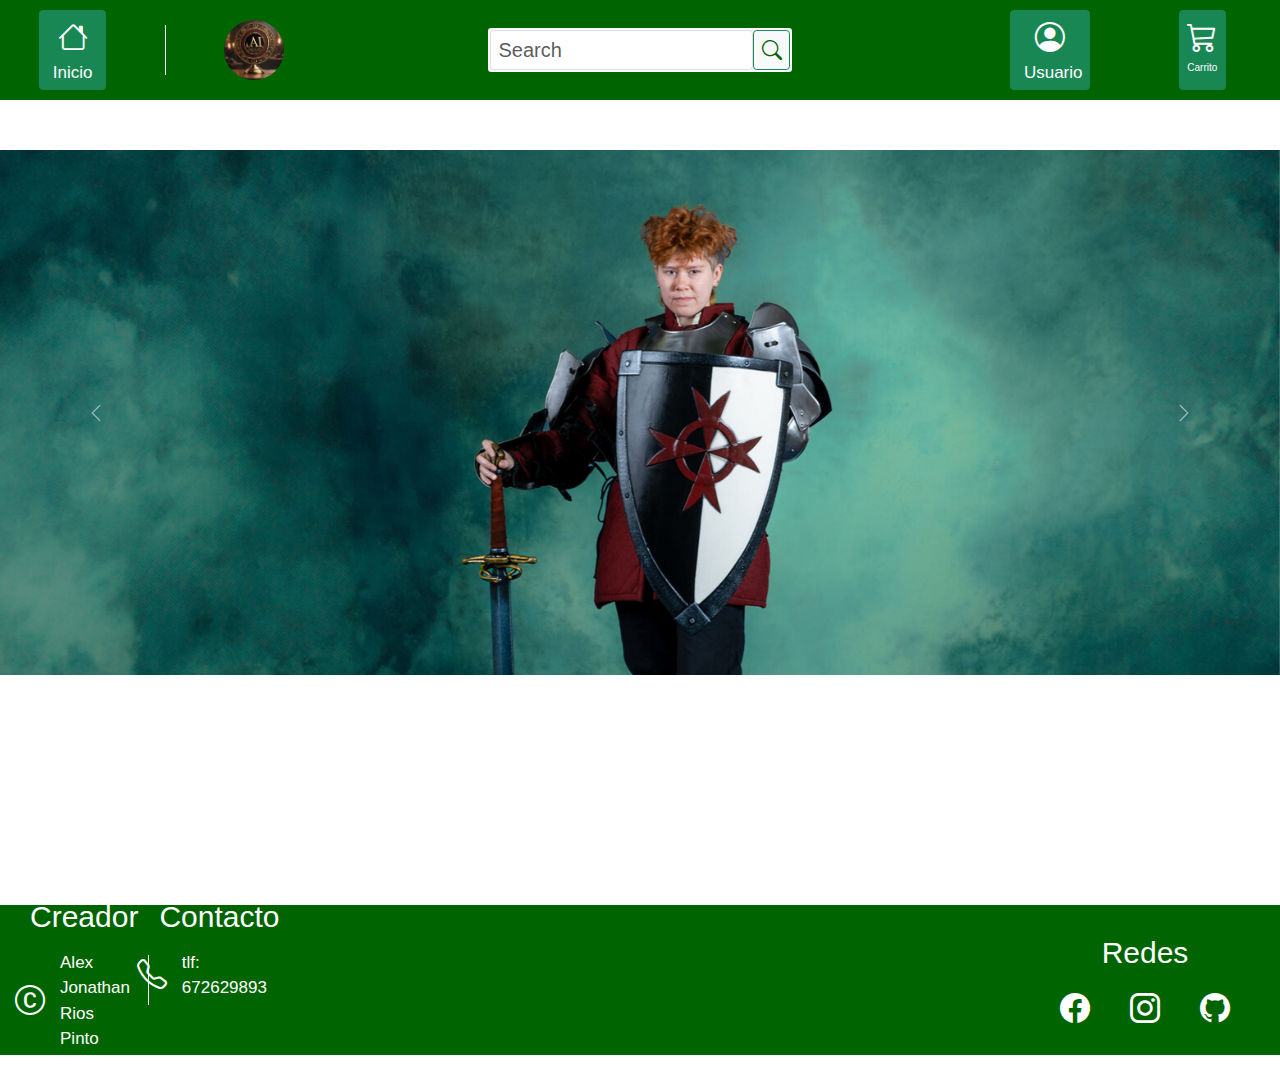
<file: index.html>
<!DOCTYPE html>
<html lang="en">
  <head>
    <meta charset="UTF-8" />
    <meta name="viewport" content="width=device-width, initial-scale=1.0" />
    <meta title="Proyecto Alex" />
    <meta name="theme-color" content="#09f" />
    <title>Proyecto Alex</title>
    <!-- BIBLIOTECA DE BOOSTRAP -->
    <script src="bootstrap/js/bootstrap.bundle.min.js"></script>
    <link rel="stylesheet" href="bootstrap/css/bootstrap.min.css" />
    <!-- FUENTES DE ICONOS -->
    <link
      rel="stylesheet"
      href="https://cdn.jsdelivr.net/npm/bootstrap-icons@1.11.3/font/bootstrap-icons.min.css"
    />
    <!-- BIBLIOTECA DE JQUERY -->
    <script
      src="https://code.jquery.com/jquery-3.7.1.min.js"
      integrity="sha256-/JqT3SQfawRcv/BIHPThkBvs0OEvtFFmqPF/lYI/Cxo="
      crossorigin="anonymous"
    ></script>
    <!-- ARCHIVOS PROPIOS -->
    <script src="./js/buscador.js"></script>
    <link rel="stylesheet" href="./css/style.css" />
  </head>

  <body>
    <!-- Cabecera -->
    <header>
      <!-- Contenedor -->
      <div class="container-fluid box-cabecera">
        <!-- Fila -->
        <div class="row">
          <!-- Columnas -->
          <div class="col-3 box-buscador">
            <a href="index.html" class="box-icon btn btn-success">
              <i class="bi bi-house icon"></i>
              <p>Inicio</p>
            </a>
            <div class="container-linea">
              <div class="vertical-line"></div>
            </div>
            <div class="logo">
              <img src="./images/logo1.jpg" class="rounded-circle" alt="" />
            </div>
          </div>
          <div class="col-6 box-buscador">
            <nav class="navbar navbar-light bg-light">
              <form action="" class="form-inline d-flex formulario-busqueda">
                <div class="box-input-sugerencias">
                  <input
                    class="form-control mr-sm-2 input-search"
                    type="search"
                    placeholder="Search"
                    aria-label="Search"
                  />
                  <ul class="lista-sugerencia"></ul>
                </div>
                <button
                  class="btn btn-outline-success my-sm-0 boton-busqueda"
                  type="submit"
                >
                  <div class="box-icon"><i class="bi bi-search icon"></i></div>
                </button>
              </form>
            </nav>
          </div>

          <div class="col-3 box-buscador">
            <a href="usuario.html" class="box-icon btn btn-success">
              <i class="bi bi-person-circle icon"></i>
              <p>Usuario</p>
            </a>

            <a class="btn btn-success" id="carrito">
              <i class="bi bi-cart3 icon"></i>
              <p>Carrito</p>
              <span class="badge text-bg-dark"></span>
              <div class="datos-compra card">
                <div class="cabecera-carrito">
                  <span>Cantidad</span>
                  <span>Nombre</span>
                  <span>Precio</span>
                  <i class="bi bi-x-circle" role="button"></i>
                </div>
                <div class="cuerpo-carrito"></div>
                <div class="footer-carrito">
                  <div class="row">
                    <div class="col-3" id="total"></div>
                  </div>
                </div>
              </div>
            </a>
          </div>
          <!--Fin Columnas -->
        </div>
        <!-- Fin container -->
      </div>
    </header>
    <main>
      <div class="container-fluid carrusel">
        <div
          id="carouselExampleAutoplaying"
          class="carousel slide"
          data-bs-ride="carousel"
        >
          <div class="carousel-inner">
            <div class="carousel-item active">
              <img
                src="images/caballero-fondo.jpg"
                class="d-block w-100"
                alt=""
              />
            </div>
            <div class="carousel-item">
              <img src="images/atuendo.jpg" class="d-block w-100" alt="" />
            </div>
          </div>
          <button
            class="carousel-control-prev"
            type="button"
            data-bs-target="#carouselExampleAutoplaying"
            data-bs-slide="prev"
          >
            <span class="carousel-control-prev-icon" aria-hidden="true"></span>
            <span class="visually-hidden">Previous</span>
          </button>
          <button
            class="carousel-control-next"
            type="button"
            data-bs-target="#carouselExampleAutoplaying"
            data-bs-slide="next"
          >
            <span class="carousel-control-next-icon" aria-hidden="true"></span>
            <span class="visually-hidden">Next</span>
          </button>
        </div>
      </div>

      <section class="contenido-principal">
        <!-- CARDS DE EVENTOS -->
        <!--         <section id="box-card-principales"></section>
 -->
        <!-- FILTRADO DE PRODUCTOS -->
        <section id="box-card-filtrado"></section>
        <!-- PRODUCTOS -->
        <section id="box-productos ">
          <div
            class="row row-cols-1 row-cols-md-3 g-4 box-productos-filas"
          ></div>
        </section>
      </section>
    </main>
    <footer>
      <div class="info">
        <div class="elementos-footer">
          <h2>Creador</h2>
          <div class="creador">
            <div class="box-icon">
              <i class="bi bi-c-circle icon"></i>
              <p>Alex Jonathan Rios Pinto</p>
            </div>
          </div>
        </div>

        <div class="container-linea">
          <div class="vertical-line"></div>
        </div>
        <div class="elementos-footer">
          <h2>Contacto</h2>
          <div class="contacto">
            <div class="box-icon">
              <i class="bi bi-telephone icon"></i>
              <p>tlf: 672629893</p>
            </div>
          </div>
        </div>
      </div>

      <div class="elementos-footer">
        <h2>Redes</h2>
        <div class="redes">
          <div class="box-icon">
            <i class="bi bi-facebook icon"></i>
          </div>
          <div class="box-icon">
            <i class="bi bi-instagram icon"></i>
          </div>
          <div class="box-icon">
            <i class="bi bi-github icon"></i>
          </div>
        </div>
      </div>
    </footer>
  </body>
</html>
</file>
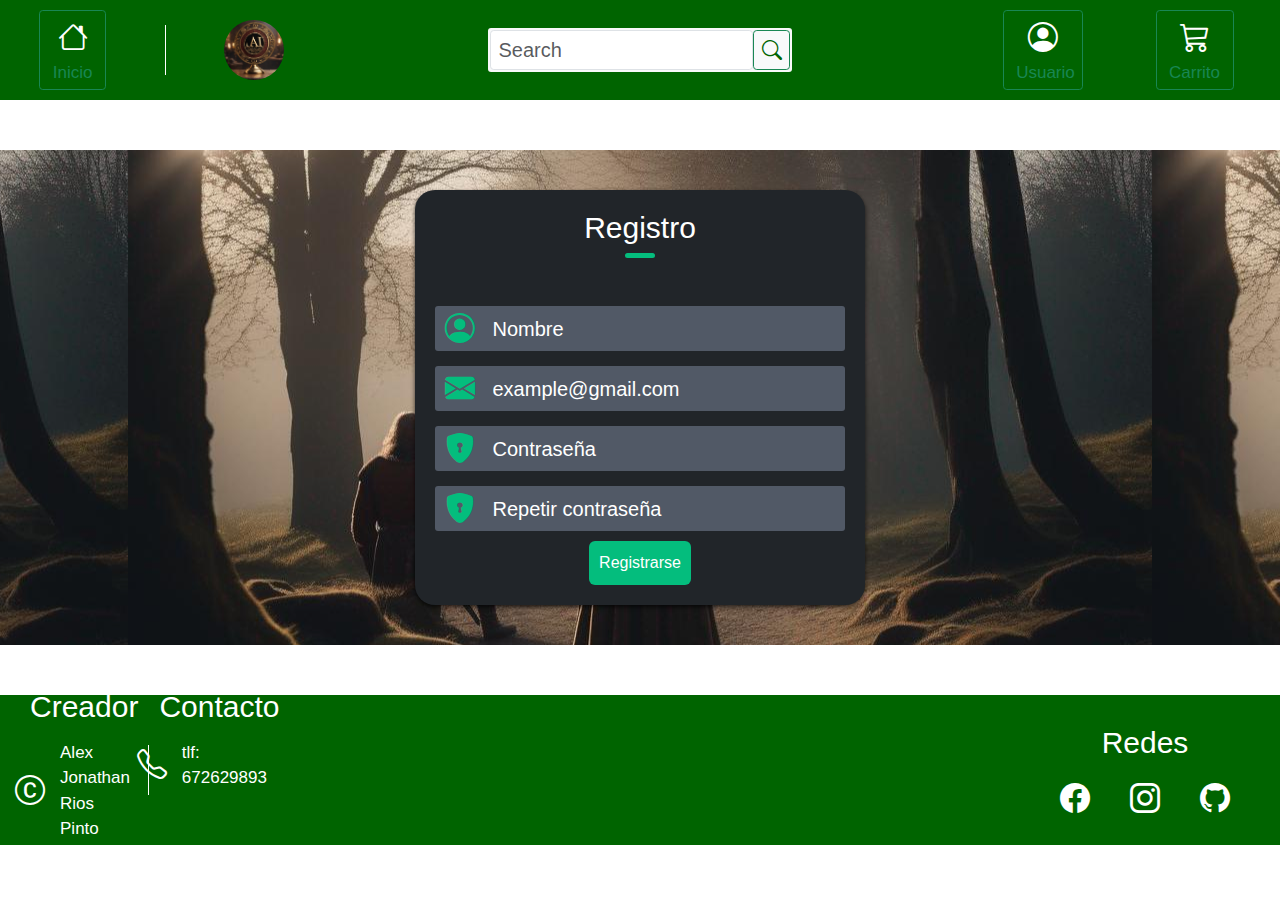
<file: usuario.html>
<!DOCTYPE html>
<html lang="en">

<head>
  <meta charset="UTF-8" />
  <meta name="viewport" content="width=device-width, initial-scale=1.0" />
  <meta title="Proyecto Alex" />
  <meta name="theme-color" content="#09f" />
  <title>Proyecto Alex</title>
  <!-- BIBLIOTECA DE BOOSTRAP -->
  <script src="bootstrap/js/bootstrap.bundle.min.js"></script>
  <link rel="stylesheet" href="bootstrap/css/bootstrap.min.css" />
  <!-- FUENTES DE ICONOS -->
  <link rel="stylesheet" href="https://cdn.jsdelivr.net/npm/bootstrap-icons@1.11.3/font/bootstrap-icons.min.css" />
  <!-- BIBLIOTECA DE JQUERY -->
  <script src="https://code.jquery.com/jquery-3.7.1.min.js"
    integrity="sha256-/JqT3SQfawRcv/BIHPThkBvs0OEvtFFmqPF/lYI/Cxo=" crossorigin="anonymous"></script>
  <!-- ARCHIVOS PROPIOS -->
  <script src="./js/buscador.js"></script>
  <link rel="stylesheet" href="./css/style.css" />
</head>

<body>
  <!-- Cabecera -->
  <header>
    <!-- Contenedor -->
    <div class="container-fluid box-cabecera">
      <!-- Fila -->
      <div class="row">
        <!-- Columnas -->
        <div class="col-3 box-buscador">
          <a href="index.html" class="box-icon btn btn-outline-success">
            <i class="bi bi-house icon"></i>
            <p>Inicio</p>
          </a>
          <div class="container-linea">
            <div class="vertical-line"></div>
          </div>
          <div class="logo">
            <img src="./images/logo1.jpg" class="rounded-circle" alt="" />
          </div>
        </div>
        <div class="col-6 box-buscador">
          <nav class="navbar navbar-light bg-light">
            <form action="" method="post" class="form-inline d-flex formulario-busqueda">
              <div class="box-input-sugerencias">
                <input class="form-control mr-sm-2 input-search" type="search" placeholder="Search"
                  aria-label="Search" />
                <ul class="lista-sugerencia"></ul>
              </div>
              <button class="btn btn-outline-success my-sm-0 boton-busqueda" type="submit">
                <div class="box-icon"><i class="bi bi-search icon"></i></div>
              </button>
            </form>
          </nav>
        </div>

        <div class="col-3 box-buscador">
          <a href="usuario.html" class="box-icon btn btn-outline-success">
            <i class="bi bi-person-circle icon"></i>
            <p>Usuario</p>
          </a>

          <a href="#" class="box-icon btn btn-outline-success">
            <i class="bi bi-cart3 icon"></i>
            <p>Carrito</p>
          </a>
        </div>
        <!--Fin Columnas -->
      </div>
      <!-- Fin container -->
    </div>
  </header>
  <main>
    <div class="container-fluid registro">
      <div class="formulario-registro">
        <h1>Registro</h1>
        <form>
          <div class="box-campos">
            <div class="mb-3 campo-input">
              <i class="bi bi-person-circle"></i>
              <input type="text" class="form-control" id="InputNombre" placeholder="Nombre" />

            </div>
            <div class="mb-3 campo-input">
              <i class="bi bi-envelope-fill"></i>
              <input type="email" class="form-control" id="InputEmail1" placeholder="example@gmail.com"
                autocomplete="username" />
            </div>
            <div class="mb-3 campo-input">
              <i class="bi bi-shield-lock-fill"></i>
              <input type="password" class="form-control" id="InputPassword1" placeholder="Contraseña"
                autocomplete="new-password" />
            </div>
            <div class="mb-3 campo-input">
              <i class="bi bi-shield-lock-fill"></i>
              <input type="password" class="form-control" id="InputPassword2" placeholder="Repetir contraseña"
                autocomplete="new-password" />
            </div>
          </div>
          <button type="submit">Registrarse</button>
          </button>
        </form>
      </div>


    </div>
  </main>
  <footer>
    <div class="info">

      <div class="elementos-footer">
        <h2>Creador</h2>
      <div class="creador">
        <div class="box-icon">
        <i class="bi bi-c-circle icon"></i>
        <p>Alex Jonathan Rios Pinto</p>
      </div>

      </div>
    </div>

      <div class="container-linea">
        <div class="vertical-line"></div>
      </div>
      <div class="elementos-footer">
        <h2>Contacto</h2>
        <div class="contacto">
          <div class="box-icon">
            <i class="bi bi-telephone icon"></i>
            <p>tlf: 672629893</p>
          </div>
        </div>
      </div>
    </div>

    <div class="elementos-footer">
      <h2>Redes</h2>
      <div class="redes">
        <div class="box-icon">
          <i class="bi bi-facebook icon"></i>
        </div>
        <div class="box-icon">
          <i class="bi bi-instagram icon"></i>
        </div>
        <div class="box-icon">
          <i class="bi bi-github icon"></i>
        </div>
      </div>
    </div>
  </footer>
</body>

</html>
</file>
<file: css/style.css>
@import "general.css";
@import "navegador.css";
@import "main.css";
@import "footer.css";
@import "usuario.css";
</file>
